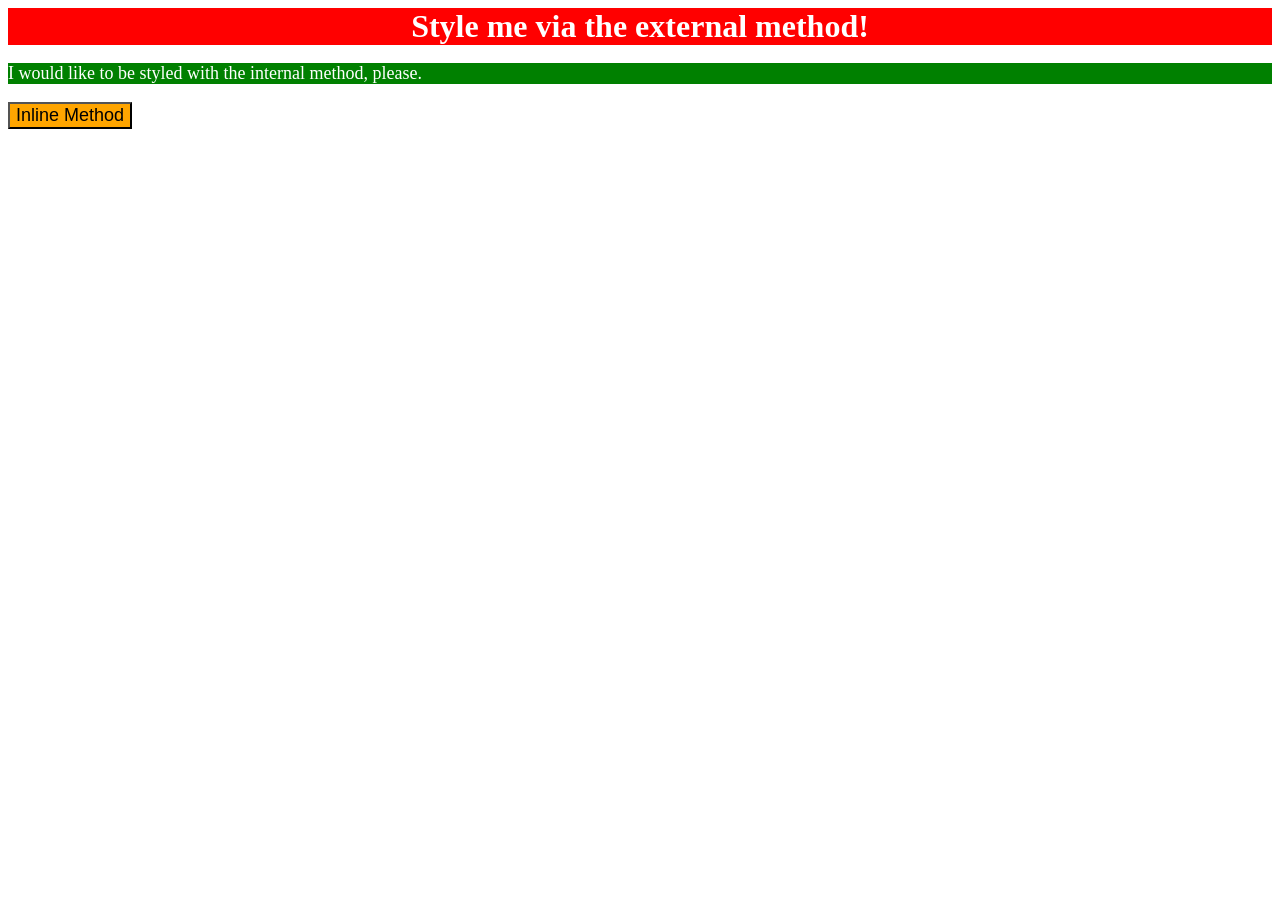
<file: foundations/intro-to-css/01-css-methods/index.html>
<!DOCTYPE html>
<html lang="en">
  <head>
    <meta charset="UTF-8">
    <meta http-equiv="X-UA-Compatible" content="IE=edge">
    <meta name="viewport" content="width=device-width, initial-scale=1.0">
    <link rel="stylesheet" href="styles.css">
    <title>Methods for Adding CSS</title>
    <style>
      p{
        background-color:green;
        color:white;
        font-size:18px;
      }
    </style>
  </head>
  <body>
    <div>Style me via the external method!</div>
    <p>I would like to be styled with the internal method, please.</p>
    <button style="font-size:18px; background-color: orange;" >Inline Method</button>
  </body>
</html>
</file>
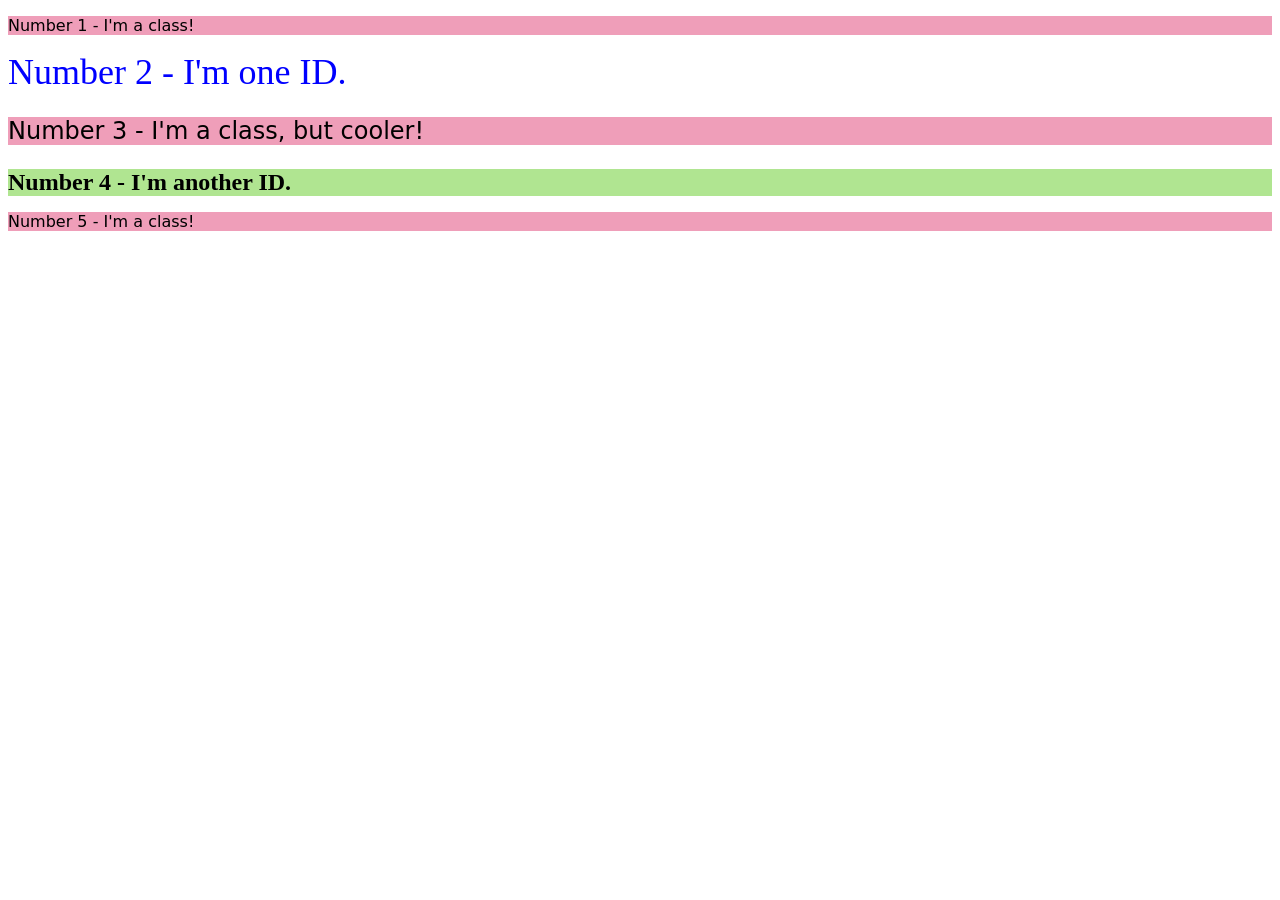
<file: foundations/intro-to-css/02-class-id-selectors/index.html>
<!DOCTYPE html>
<html lang="en">
  <head>
    <meta charset="UTF-8">
    <meta http-equiv="X-UA-Compatible" content="IE=edge">
    <meta name="viewport" content="width=device-width, initial-scale=1.0">
    <title>Class and ID Selectors</title>
    <link rel="stylesheet" href="style.css">
  </head>
  <body>
    <p class="odd">Number 1 - I'm a class!</p>
    <div id="num2">Number 2 - I'm one ID.</div>
    <p class="odd cool">Number 3 - I'm a class, but cooler!</p>
    <div id="num4">Number 4 - I'm another ID.</div>
    <p class="odd">Number 5 - I'm a class!</p>
  </body>
</html>
</file>
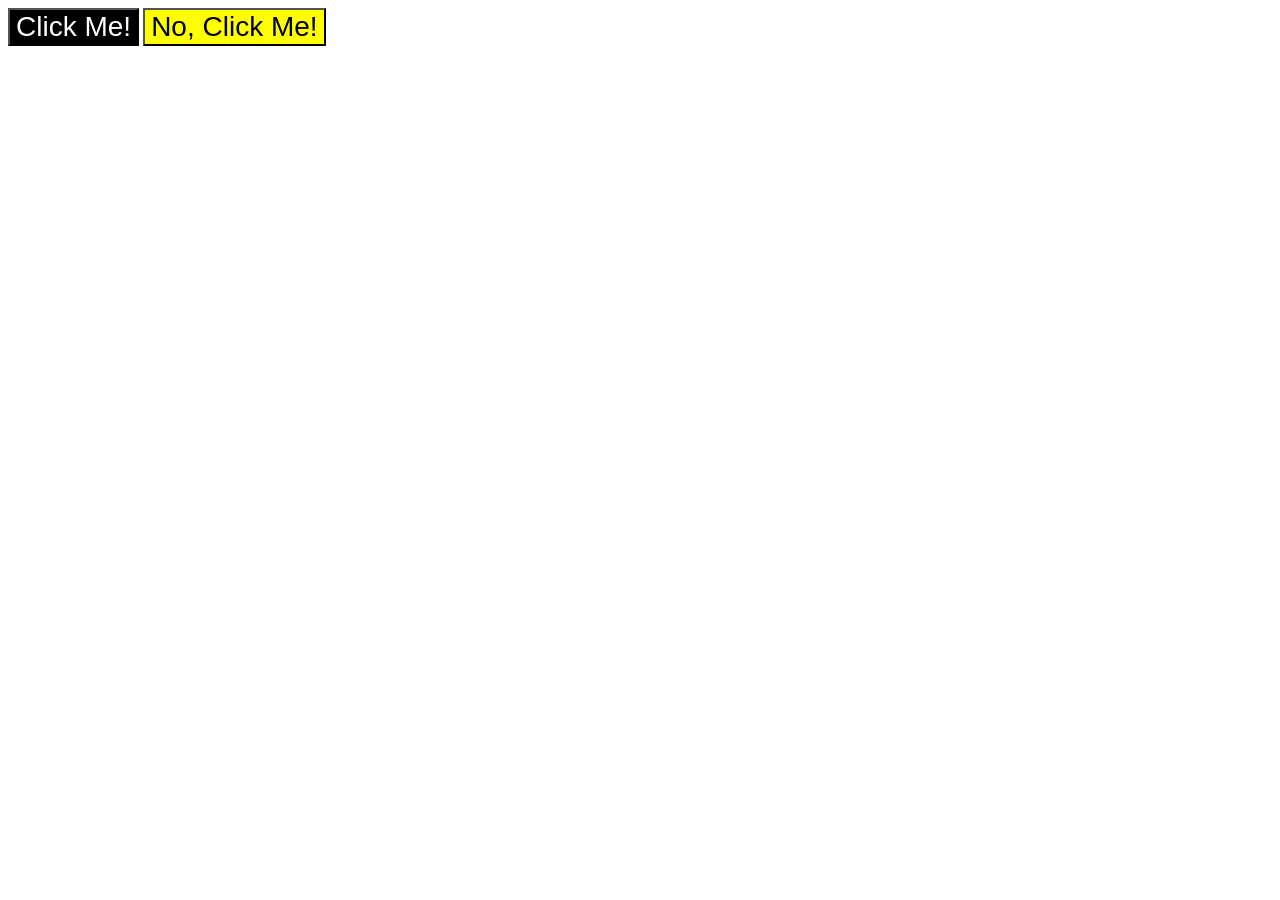
<file: foundations/intro-to-css/03-grouping-selectors/index.html>
<!DOCTYPE html>
<html lang="en">
  <head>
    <meta charset="UTF-8">
    <meta http-equiv="X-UA-Compatible" content="IE=edge">
    <meta name="viewport" content="width=device-width, initial-scale=1.0">
    <title>Grouping Selectors</title>
    <link rel="stylesheet" href="style.css">
  </head>
  <body>
    <button class="b1 btnfont">Click Me!</button>
    <button class="b2 btnfont">No, Click Me!</button>
  </body>
</html>
</file>
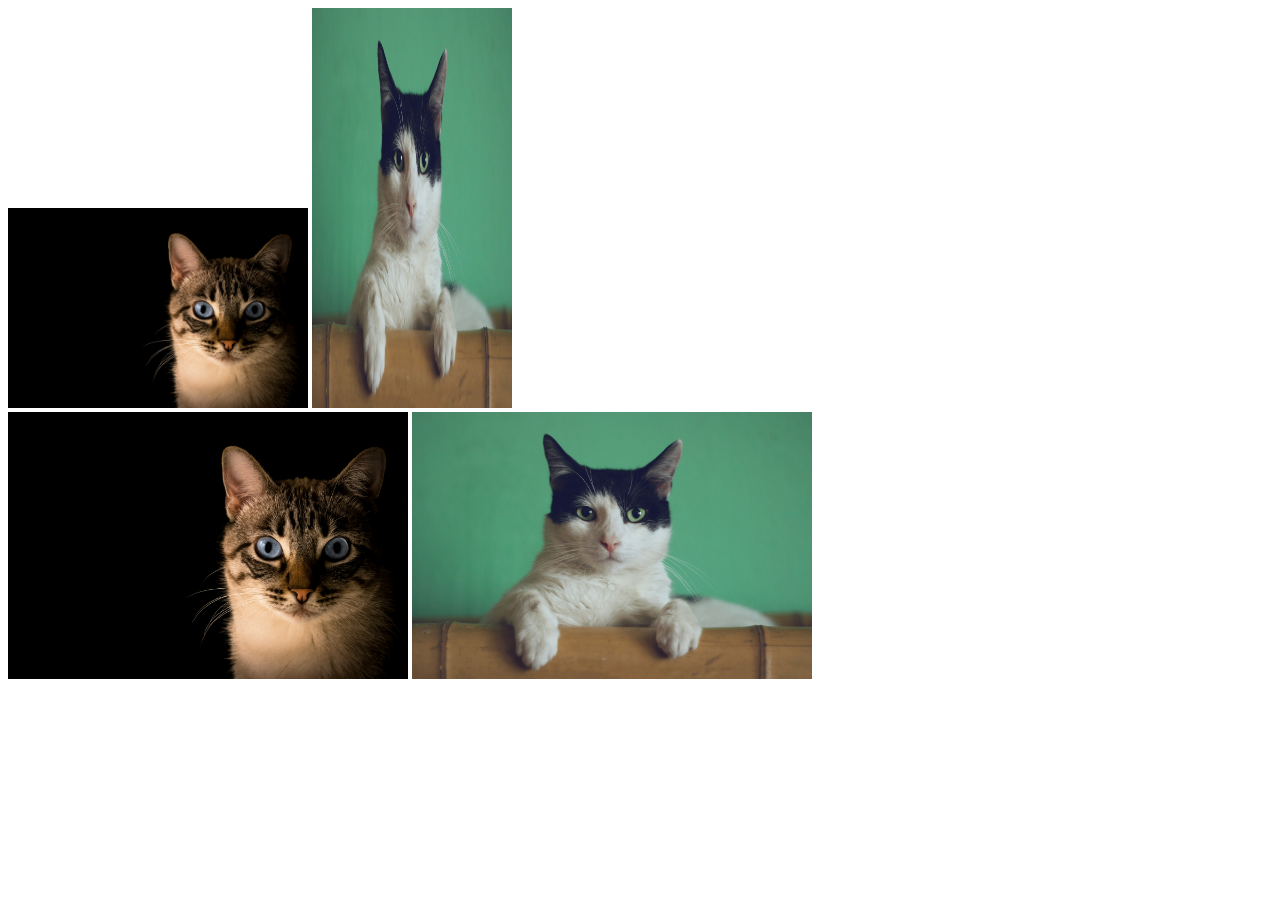
<file: foundations/intro-to-css/04-chaining-selectors/index.html>
<!DOCTYPE html>
<html lang="en">
  <head>
    <meta charset="UTF-8">
    <meta http-equiv="X-UA-Compatible" content="IE=edge">
    <meta name="viewport" content="width=device-width, initial-scale=1.0">
    <title>Chaining Selectors</title>
    <link rel="stylesheet" href="style.css">
  </head>
  <body>
    <!-- Use the classes BELOW this line -->
    <div>
      <img class="avatar proportioned" src="./images/cat3.jpg" alt="tabby cat with grey and white fur with blue eys in a black background">
      <img class="avatar distorted" src="./images/cat2.jpg" alt="domestic short-hair cat with white and black fur with green eyes in a green background and cat's paws on bamboo">
    </div>
    <!-- Use the classes ABOVE this line -->
    <div>
      <img class="original1 proportioned" src="./images/cat3.jpg" alt="tabby cat with grey and white fur with blue eys in a black background">
      <img class="original2 distorted" src="./images/cat2.jpg" alt="Man with surprised expression"> 
    </div>
  </body>
</html>
</file>
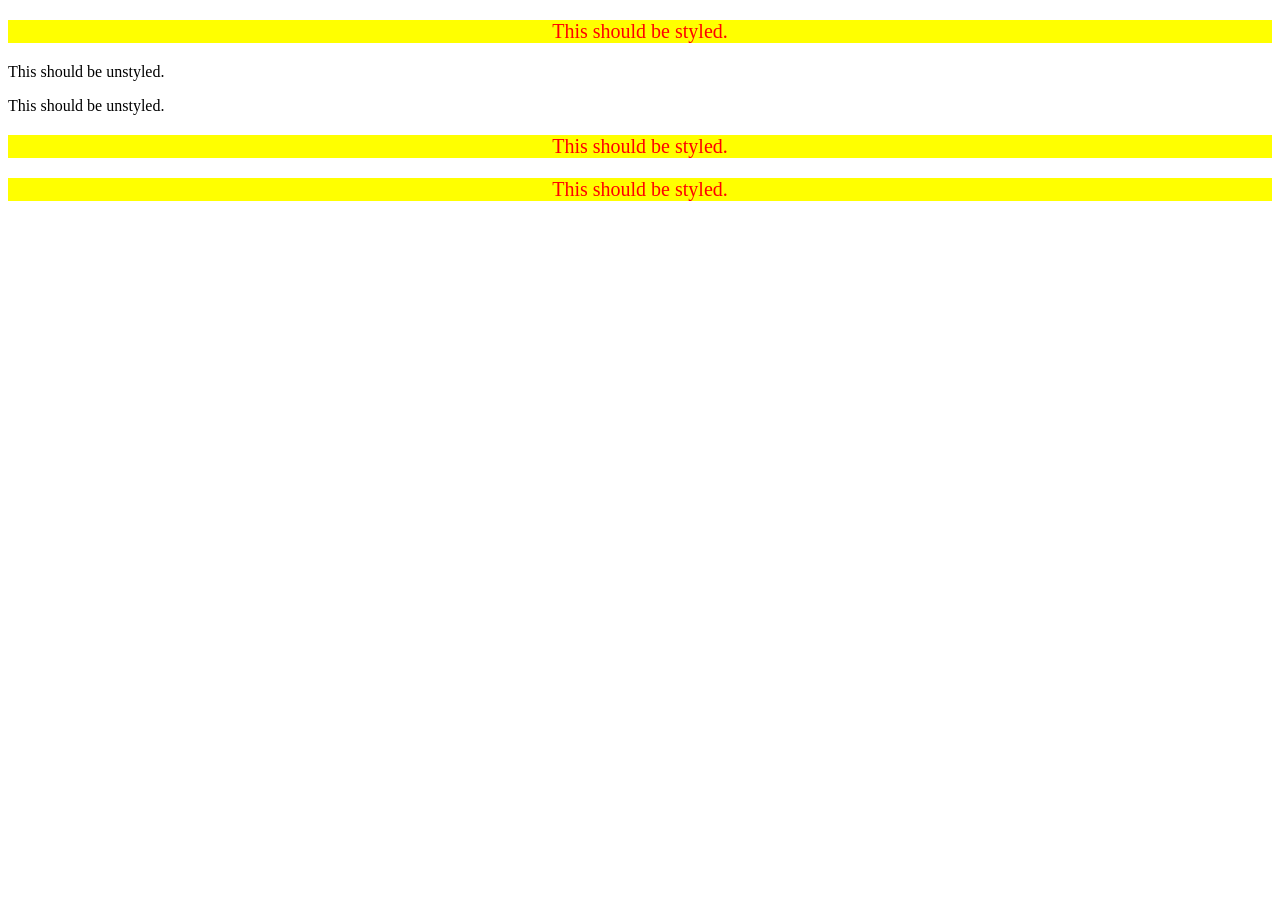
<file: foundations/intro-to-css/05-descendant-combinator/index.html>
<!DOCTYPE html>
<html lang="en">
  <head>
    <meta charset="UTF-8">
    <meta http-equiv="X-UA-Compatible" content="IE=edge">
    <meta name="viewport" content="width=device-width, initial-scale=1.0">
    <title>Descendant Combinator</title>
    <link rel="stylesheet" href="style.css">
  </head>
  <body>
  
    <div class="container">
      <p class="text">This should be styled.</p>
    </div>
  
    <p class="text">This should be unstyled.</p>
    <p class="text">This should be unstyled.</p>
  
  
    <div class="container">
      <p class="text">This should be styled.</p>
      <p class="text">This should be styled.</p>
    </div>
  
  
  
  </body>
</html>
</file>
<file: foundations/intro-to-css/01-css-methods/styles.css>
/*a red background, white text, a font size of 32px, center aligned, and bold*/
div{
    background-color: red;
    color: white;
    font-size: 32px;
    text-align: center;
    font-weight: bold;
}
</file>
<file: foundations/intro-to-css/02-class-id-selectors/style.css>
/* Add CSS Styling */
.odd{
    background-color: rgb(239, 158, 185);
    font-family: Verdana, "Dejavu sans", sans-serif;
}

.cool{
    font-size: 24px;
}

#num2{
    color: blue;
    font-size: 36px;
}

#num4{
    background-color: rgb(176, 229, 145);
    font-size: 24px;
    font-weight: bold;

}
</file>
<file: foundations/intro-to-css/03-grouping-selectors/style.css>
/* Add CSS Styling */
.b1{
    background-color: black;
    color: white;
}

.b2{
    background-color: yellow;
}

.btnfont{
    font-size: 28px;
    font-family:Helvetica, "Times New Roman", sans-serif ;
}
</file>
<file: foundations/intro-to-css/04-chaining-selectors/style.css>
/* Add CSS Styling */

.avatar.proportioned{
    width: 300px;
    height: auto;
}

.avatar.distorted{
    width: 200px;
    height: 400px;
}

.original1{
    width: 400px;
    height: auto;
}

.original2{
    width: 400px;
    height: 267px;
}
</file>
<file: foundations/intro-to-css/05-descendant-combinator/style.css>
/* Add CSS Styling */

.container .text{
    background-color: yellow;
    color: red;
    font-size: 20px;
    text-align: center;
}
</file>
